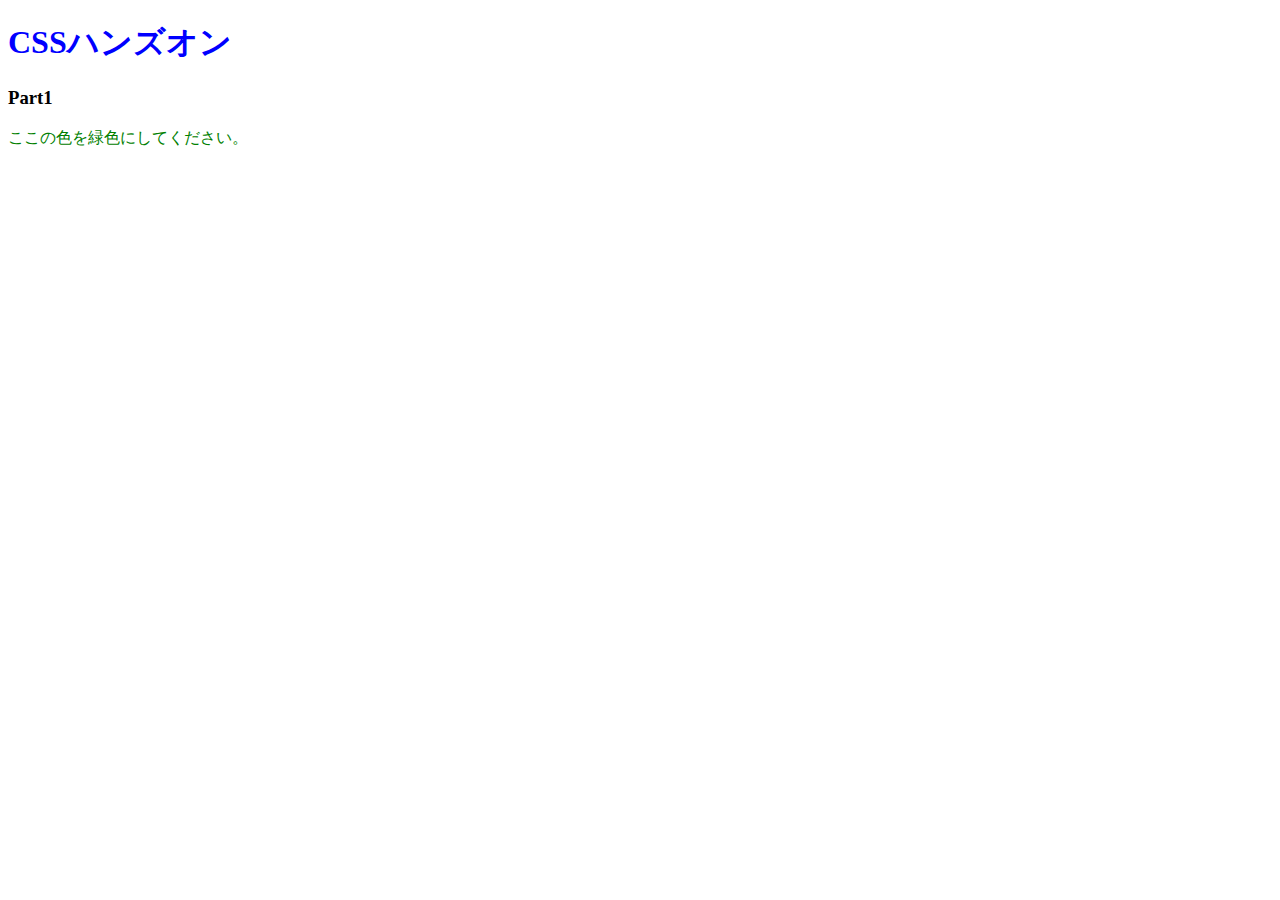
<file: 01.CSSの基本を知ろう/index.html>
<!DOCTYPE html>
<html lang="ja">

<head>
  <meta charset="UTF-8" />
  <!-- ここにstyles.cssを適用するコードを記述 -->
  <link rel="stylesheet" href="styles.css" />
  <title>Document</title>
</head>

<body>
  <h1>CSSハンズオン</h1>
  <h3>Part1</h3>
  <p>ここの色を緑色にしてください。</p>
</body>

</html>
</file>
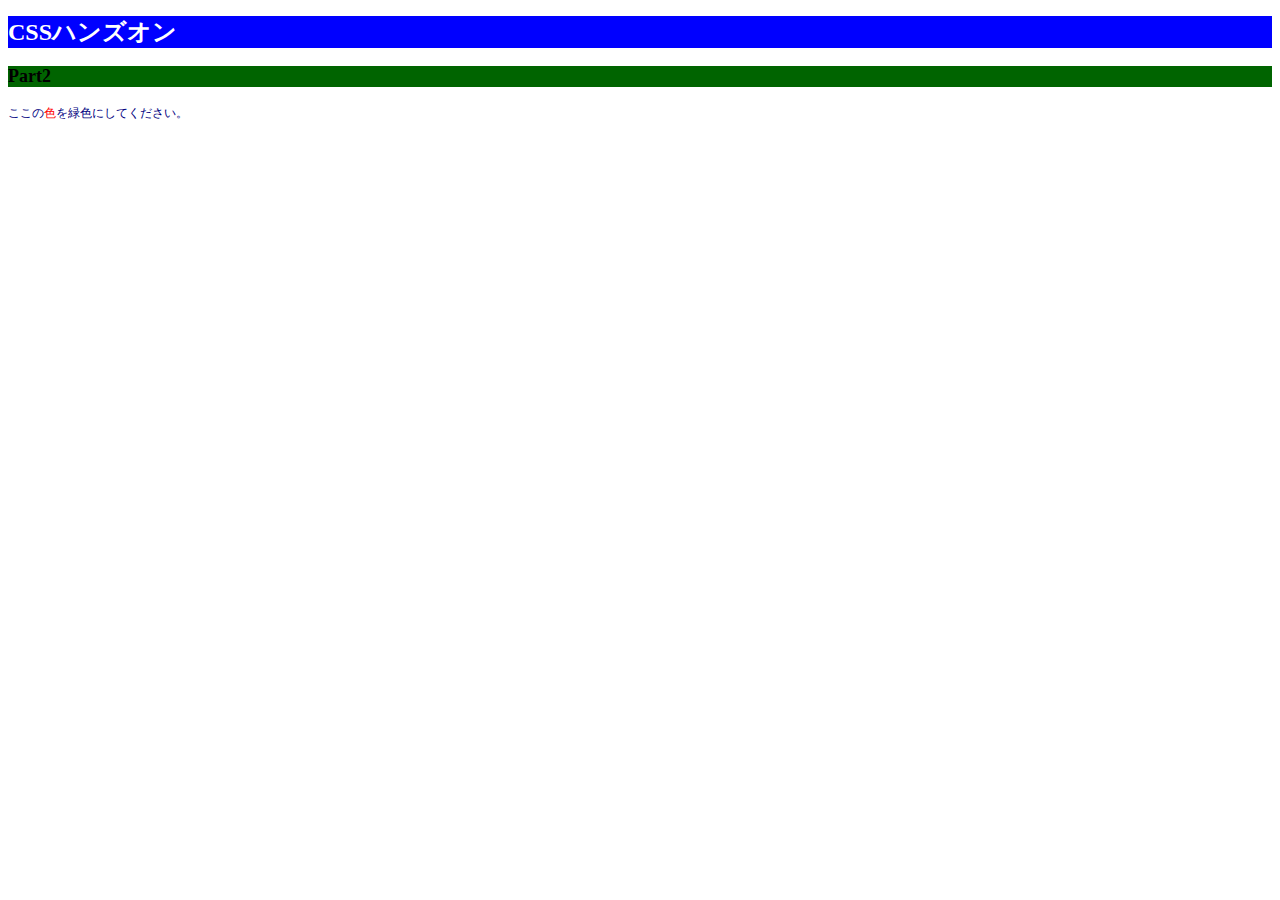
<file: 02.色やサイズを変更してみよう/index.html>
<!DOCTYPE html>
<html lang="ja">

<head>
  <meta charset="UTF-8" />
  <!-- ここにstyles.cssを適用するコードを記述 -->
  <link rel="stylesheet" href="styles.css" />
  <title>Document</title>
</head>

<body>
  <h1>CSSハンズオン</h1>
  <h3>Part2</h3>
  <!-- 「色」にのみCSSを適用するために編集 -->
  <p>ここの<span>色</span>を緑色にしてください。</p>
</body>

</html>
</file>
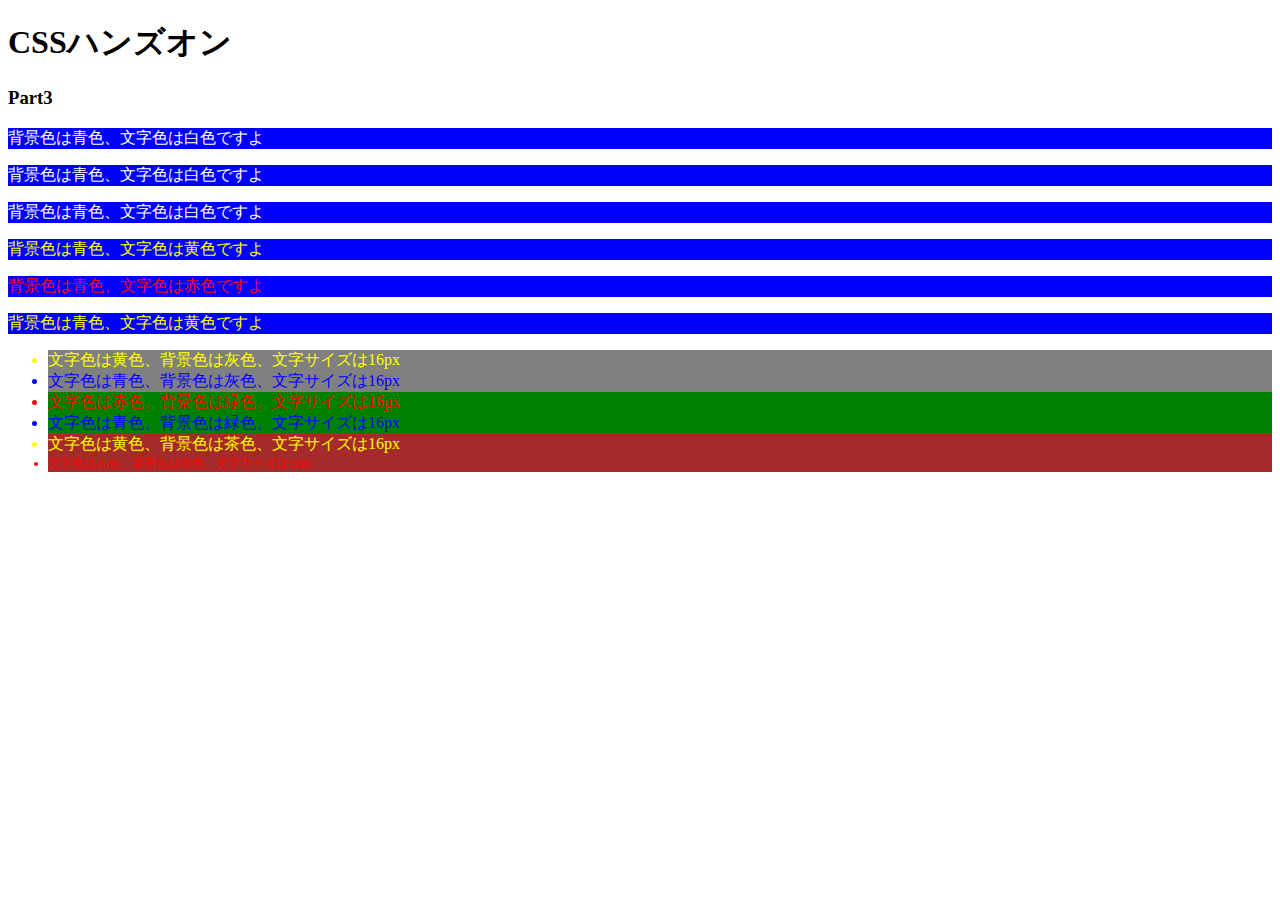
<file: 03.id属性とclass属性/index.html>
<!DOCTYPE html>
<html lang="ja">

<head>
  <meta charset="UTF-8" />
  <link rel="stylesheet" href="styles.css" />
  <title>Document</title>
</head>

<body>
  <h1>CSSハンズオン</h1>
  <h3>Part3</h3>
  <p class="white">背景色は青色、文字色は白色ですよ</p>
  <p class="white">背景色は青色、文字色は白色ですよ</p>
  <p class="white">背景色は青色、文字色は白色ですよ</p>
  <p class="yellow">背景色は青色、文字色は黄色ですよ</p>
  <p id="red">背景色は青色、文字色は赤色ですよ</p>
  <p class="yellow">背景色は青色、文字色は黄色ですよ</p>
  <ul>
    <li class="string-yellow back-gray">文字色は黄色、背景色は灰色、文字サイズは16px</li>
    <li class="string-blue back-gray">文字色は青色、背景色は灰色、文字サイズは16px</li>
    <li class="string-red back-green">文字色は赤色、背景色は緑色、文字サイズは16px</li>
    <li class="string-blue back-green">文字色は青色、背景色は緑色、文字サイズは16px</li>
    <li class="string-yellow back-brown">文字色は黄色、背景色は茶色、文字サイズは16px</li>
    <li class="string-red back-brown" id="small">文字色は赤色、背景色は茶色、文字サイズは12px</li>
  </ul>
</body>

</html>
</file>
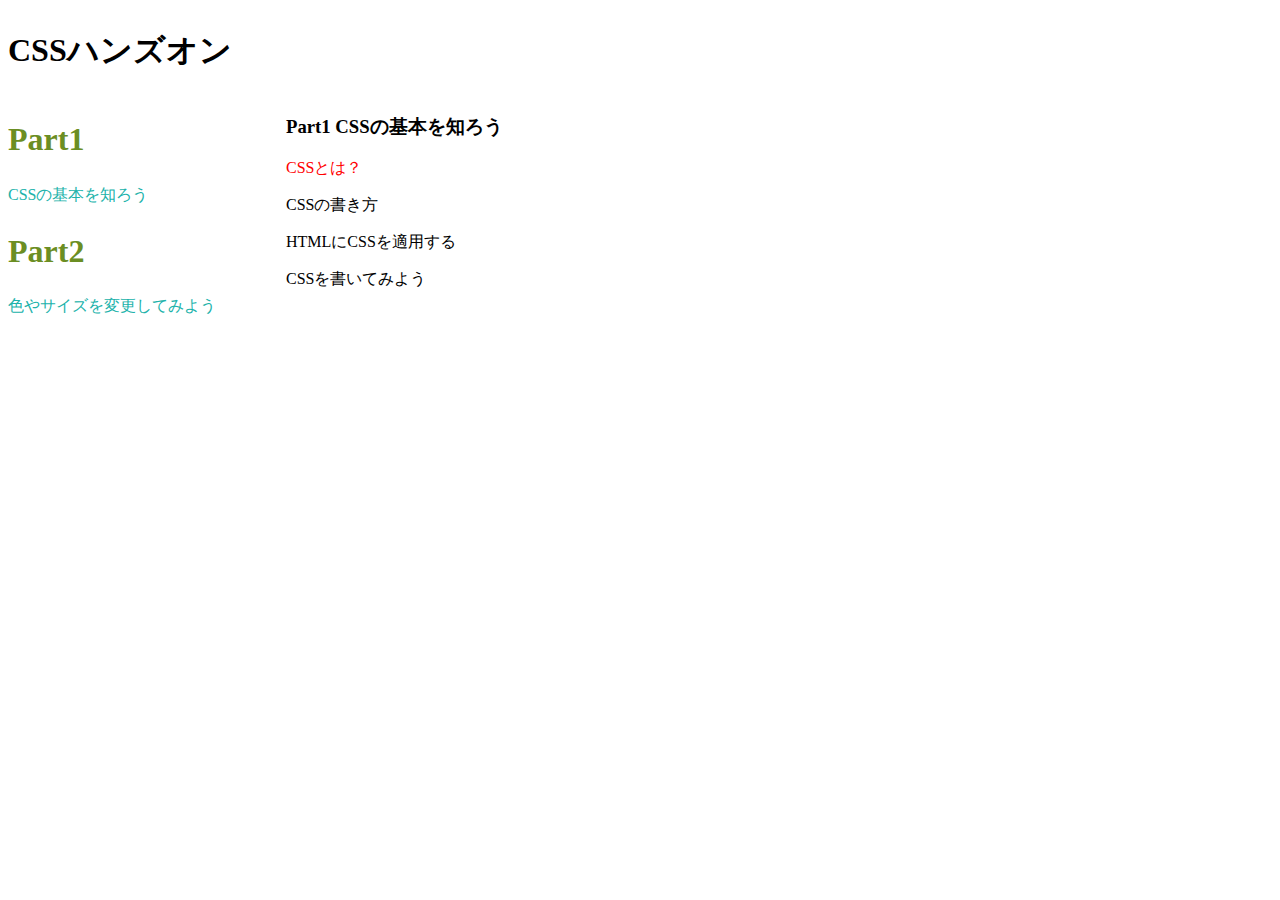
<file: 04.セレクターを深ぼってみよう/index.html>
<!DOCTYPE html>
<html lang="ja">

<head>
  <meta charset="UTF-8" />
  <link rel="stylesheet" href="styles.css" />
  <title>Document</title>
</head>

<body>
  <div class="header">
    <h1 class="title">CSSハンズオン</h1>
  </div>
  <main>
    <div class="content">
      <article>
        <h2>Part1</h2>
        <p>CSSの基本を知ろう</p>
      </article>
      <article>
        <h2>Part2</h2>
        <p>色やサイズを変更してみよう</p>
      </article>
    </div>
    <div class="side">
      <h3>Part1 CSSの基本を知ろう</h3>
      <p>CSSとは？</p>
      <p>CSSの書き方</p>
      <p>HTMLにCSSを適用する</P>
      <p>CSSを書いてみよう</p>
    </div>
  </main>
</body>

</html>
</file>
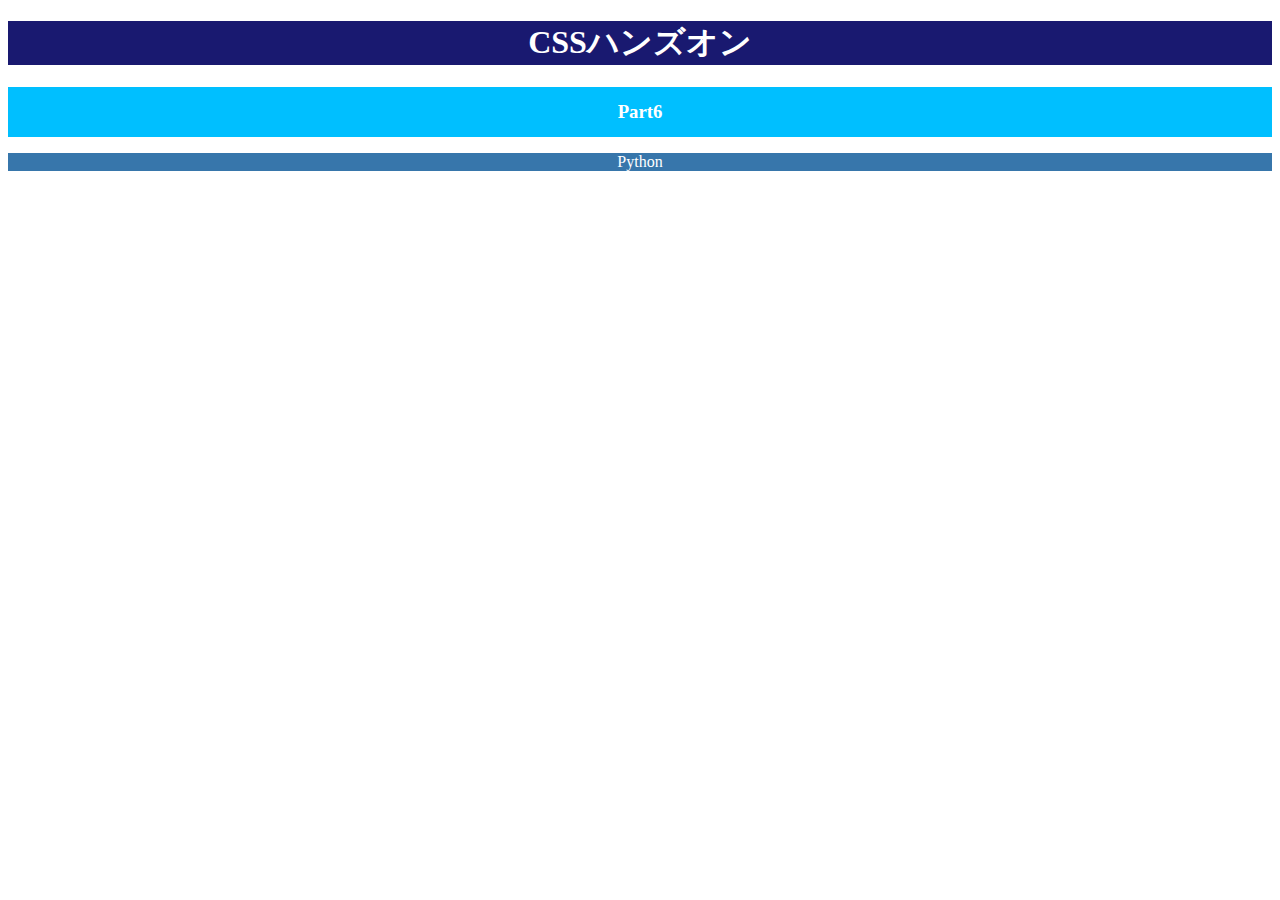
<file: 06.テキストの配置と太さを学ぼう/index.html>
<!DOCTYPE html>
<html lang="ja">

<head>
  <meta charset="UTF-8" />
  <link rel="stylesheet" href="styles.css" />
  <title>Document</title>
</head>

<body>
  <h1>CSSハンズオン</h1>
  <div>
    <h3>Part6</h3>
  </div>
  <p>Python</p>
</body>

</html>
</file>
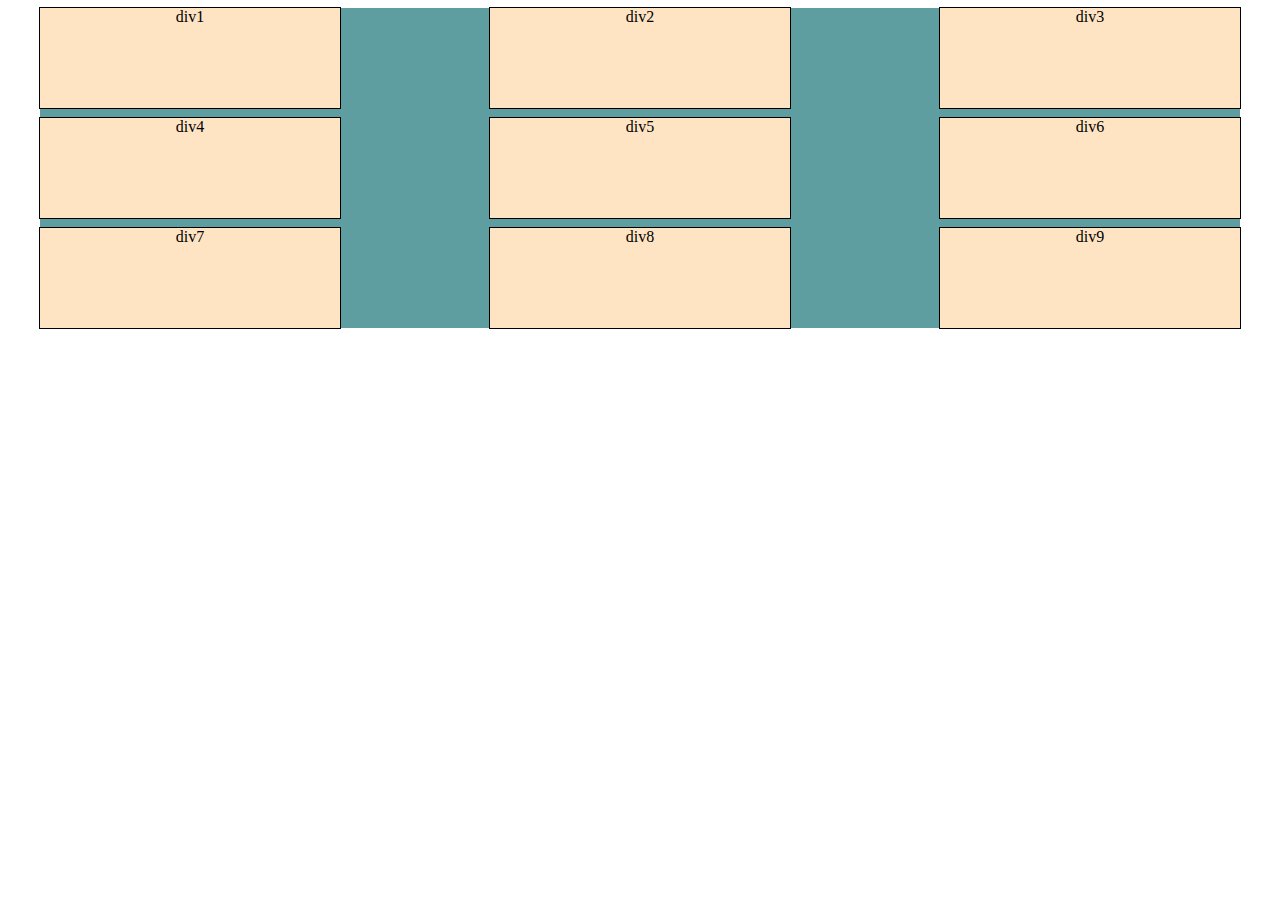
<file: 13.グリッドレイアウト1/index.html>
<!DOCTYPE html>
<html lang="ja">

<head>
  <meta charset="UTF-8">
  <link rel="stylesheet" href="styles.css">
  <title>Document</title>
</head>

<body>
  <div class="container">
    <div>div1</div>
    <div>div2</div>
    <div>div3</div>
    <div>div4</div>
    <div>div5</div>
    <div>div6</div>
    <div>div7</div>
    <div>div8</div>
    <div>div9</div>
  </div>
</body>

</html>
</file>
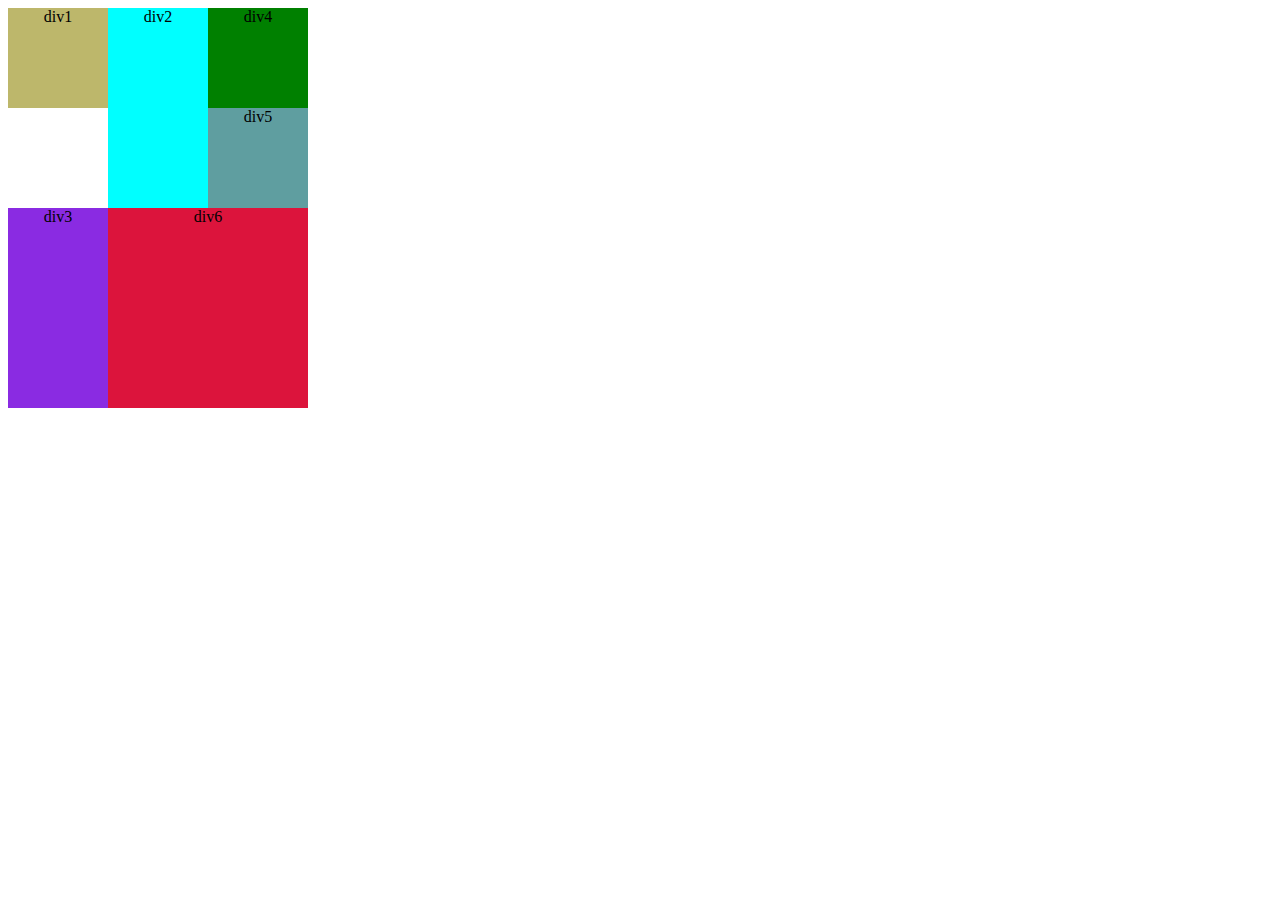
<file: 08.角を丸めたり影を追加してみよう/14.グリッドレイアウト2/index.html>
<!DOCTYPE html>
<html lang="ja">
<head>
  <meta charset="UTF-8">
  <link rel="stylesheet" href="styles.css">
  <title>Document</title>
</head>
<body>
  <div class="container">
    <div class="item1">div1</div>
    <div class="item2">div2</div>
    <div class="item3">div3</div>
    <div class="item4">div4</div>
    <div class="item5">div5</div>
    <div class="item6">div6</div>
  </div>
</body>
</html>
</file>
<file: 01.CSSの基本を知ろう/styles.css>
/* h1要素の文字色を青色で宣言 */
h1 {
    color: blue;
}

/* p要素の文字色を緑色で宣言 */
p {
    color: green;
}
</file>
<file: 02.色やサイズを変更してみよう/styles.css>
/* html要素の文字サイズを宣言 */
html {
    font-size: 24px;
}

/* h1要素の文字色、背景色、文字サイズを宣言 */
h1 {
    color: white;
    background-color: blue;
    font-size: 1rem;
}

/* h3要素の背景色、文字サイズを宣言 */
h3 {
    background-color: rgb(0, 100, 0);
    font-size: 0.75rem;
}

/* p要素の文字色、文字色、文字サイズを宣言 */
p {
    color: #000080;
    font-size: 0.5rem;
}

/* 「色」の文字色を宣言 */
span {
    color: red;
}
</file>
<file: 03.id属性とclass属性/styles.css>
/* 6つのp要素に適用するスタイルを宣言 */
p {
    background-color: blue;
}

.white {
    color: white;
}

.yellow {
    color: yellow;
}

#red {
    color: red;
}

li {
    font-size: 16px;
}

.string-yellow {
    color: yellow;
}

.string-blue {
    color: blue;
}

.string-red {
    color: red;
}

.back-gray {
    background-color: gray;
}

.back-green {
    background-color: green;
}

.back-brown {
    background-color: brown;
}

#small {
    font-size: 12px;
}
</file>
<file: 04.セレクターを深ぼってみよう/styles.css>
body {
  display: flex;
  flex-direction: column;
}

main {
  display: flex;
  flex-direction: row;
}

.content {
  padding-right: 50px;
  margin-right: 20px;
}


/* contentクラスの中にあるh2要素とp要素に適用するスタイル */
.content h2 {
  font-size: 32px;
  color: #6B8E23
}

.content p {
  fontsize: 20px;
  color: #20B2AA
}

/* sideクラスの中にあるh3要素直下の要素に適用するスタイル */
.side h3+p {
  color: red;
}
</file>
<file: 06.テキストの配置と太さを学ぼう/styles.css>
/* h1要素に適用するスタイル */
h1 {
    font-size: 32px;
    color: white;
    background-color: midnightblue;
    text-align: center;
}

/* h3要素に適用するスタイル */
div {
    height: 50px;
}

h3 {
    color: white;
    background-color: deepskyblue;
    line-height: 50px;
    text-align: center;
}

/* p要素に適用するスタイル */
p {
    color: white;
    background-color: #3776AB;
    text-align: center;

}
</file>
<file: 13.グリッドレイアウト1/styles.css>
.container {
  width: 1200px;
  margin: auto;
  background-color: cadetblue;
}

div div {
  outline: 1px black solid;
  background-color: bisque;
  text-align: center;
}


/* 1. containerクラスにスタイルを適用 */
.container {
  display: grid;
  grid-template-rows: 100px 100px 100px;
  grid-template-columns: 1fr 1fr 1fr;
}

/* 2. containerクラスにスタイルを適用 */
.container {
  display: grid;
  grid-template-rows: 100px 100px 100px;
  grid-template-columns: 100px 100px 100px;
  justify-content: space-evenly;
}

/* 3. containerクラスにスタイルを適用 */
.container {
  display: grid;
  grid-template-rows: 100px 100px 100px;
  grid-template-columns: 1fr 1fr 1fr;
  align-items: end;
}

/* 4. containerクラスにスタイルを適用 */
.container {
  display: grid;
  grid-template-rows: 100px 100px 100px;
  grid-template-columns: 1fr 1fr 1fr;
  align-items: stretch;
  gap: 10px 150px;
}
</file>
<file: 08.角を丸めたり影を追加してみよう/14.グリッドレイアウト2/styles.css>
div>div {
  text-align: center;
}

.item1 {
  background-color: darkkhaki;
}

.item2 {
  background-color: aqua;
}

.item3 {
  background-color: blueviolet;
}

.item4 {
  background-color: green;
}

.item5 {
  background-color: cadetblue;
}

.item6 {
  background-color: crimson;
}


/* containerクラスのdiv要素にスタイルを適用 */
.container {
  display: grid;
  grid-template-rows: 100px 100px 100px 100px;
  grid-template-columns: 100px 100px 100px;
}

/* item〇クラスにスタイルを適用 */
.item2 {
  grid-row: span 2;
}

.item3 {
  grid-column: 1;
  grid-row: 3 / span 2;
}

.item4 {
  grid-column: 3;
}

.item5 {
  grid-column: 3;
}

.item6 {
  grid-row: span 2;
  grid-column: span 2;
}
</file>
